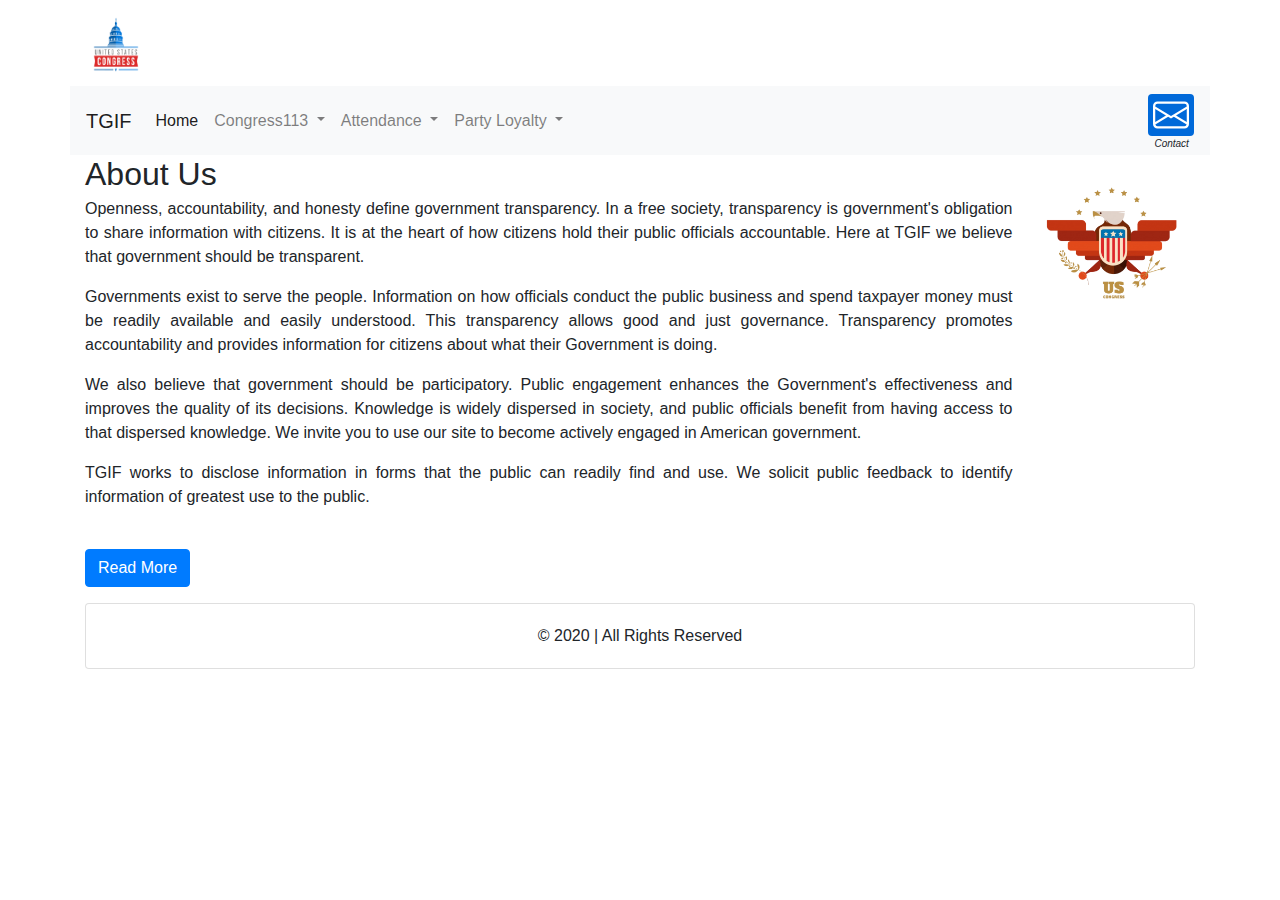
<file: index.html>
<!DOCTYPE html>
<html lang="en">

<head>
    <meta charset="UTF-8">
    <meta name="viewport" content="width=device-width, initial-scale=1.0">
    <title>TGIF | Home</title>
    <link rel="stylesheet" href="assets/css/bootstrap.min.css">
    <script src="assets/JQuery/jquery.js"></script>
    <script src="assets/js/popper.min.js"></script>
    <script src="assets/js/bootstrap.min.js"></script>
    <link rel="icon" href="assets/image/image02v2.png">
    <link rel="stylesheet" href="assets/css/style.css">
</head>

<body>
    <div class="container">
        <div class="row">
            <div class="col-12" style="padding:0%;">
                <nav class="navbar navbar-light">
                    <a class="navbar-brand" href="#">
                        <img src="assets/image/image02v2.png" width="60" height="60" alt="" loading="lazy">
                    </a>
                </nav>
            </div>
        </div>
        <div class="row">
            <div class="col-12" style="padding: 0%;">
                <nav class="navbar navbar-expand-lg navbar-light bg-light">
                    <a class="navbar-brand" href="index.html">TGIF</a>

                    <button class="navbar-toggler" type="button" data-toggle="collapse" data-target="#navbarNavDropdown"
                        aria-controls="navbarNavDropdown" aria-expanded="false" aria-label="Toggle navigation">
                        <span class="navbar-toggler-icon"></span>
                    </button>

                    <div class="collapse navbar-collapse" id="navbarNavDropdown">
                        <ul class="navbar-nav">
                            <li class="nav-item active">
                                <a class="nav-link" href="index.html">Home <span class="sr-only">(current)</span></a>
                            </li>
                            <li class="nav-item dropdown">
                                <a class="nav-link dropdown-toggle" href="#" id="navbarDropdownMenuLink" role="button"
                                    data-toggle="dropdown" aria-haspopup="true" aria-expanded="false">
                                    Congress113
                                </a>
                                <div class="dropdown-menu" aria-labelledby="navbarDropdownMenuLink">
                                    <a class="dropdown-item" href="pages/senate.html">Senate</a>
                                    <a class="dropdown-item" href="pages/house.html">House</a>
                                </div>
                            </li>
                            <li class="nav-item dropdown">
                                <a class="nav-link dropdown-toggle" href="#" id="navbarDropdownMenuLink" role="button"
                                    data-toggle="dropdown" aria-haspopup="true" aria-expanded="false">
                                    Attendance
                                </a>
                                <div class="dropdown-menu" aria-labelledby="navbarDropdownMenuLink">
                                    <a class="dropdown-item" href="pages/attendanceSenate.html">Senate</a>
                                    <a class="dropdown-item" href="pages/attendanceHouse.html">House</a>
                                </div>
                            </li>
                            <li class="nav-item dropdown">
                                <a class="nav-link dropdown-toggle" href="#" id="navbarDropdownMenuLink" role="button"
                                    data-toggle="dropdown" aria-haspopup="true" aria-expanded="false">
                                    Party Loyalty
                                </a>
                                <div class="dropdown-menu" aria-labelledby="navbarDropdownMenuLink">
                                    <a class="dropdown-item" href="pages/partyLoyaltySenate.html">Senate</a>
                                    <a class="dropdown-item" href="pages/partyLoyaltyHouse.html">House</a>
                                </div>
                            </li>
                        </ul>
                    </div>
                    <div id="email" style="position: relative; margin-bottom: -20PX;">
                        <!--<a href="mailto:ingo@tgif.net">ingo@tgif.net</a>-->
                        <a href="mailto:ingo@tgif.net" class="badge badge-info"><svg width="3em" height="3em"
                                viewBox="0 0 16 16" class="bi bi-envelope" fill="currentColor"
                                xmlns="http://www.w3.org/2000/svg">
                                <path fill-rule="evenodd"
                                    d="M0 4a2 2 0 0 1 2-2h12a2 2 0 0 1 2 2v8a2 2 0 0 1-2 2H2a2 2 0 0 1-2-2V4zm2-1a1 1 0 0 0-1 1v.217l7 4.2 7-4.2V4a1 1 0 0 0-1-1H2zm13 2.383l-4.758 2.855L15 11.114v-5.73zm-.034 6.878L9.271 8.82 8 9.583 6.728 8.82l-5.694 3.44A1 1 0 0 0 2 13h12a1 1 0 0 0 .966-.739zM1 11.114l4.758-2.876L1 5.383v5.73z" />
                            </svg></a>
                        <p><i>Contact</i></p>
                    </div>
                </nav>
            </div>

        </div>
    </div>
    <div class="container">
        <div class="media">
            <div class="media-body">
                <h2 class="mt-0 mb-1">About Us</h2>
                <p class="parrafo">Openness, accountability, and honesty define government transparency. In a free
                    society, transparency
                    is government's obligation to share information with citizens. It is at the heart of how citizens
                    hold their public officials accountable. Here at TGIF we believe that government should be
                    transparent.</p>
                <p class="parrafo">Governments exist to serve the people. Information on how officials conduct the public business and
                    spend taxpayer money must be readily available and easily understood. This transparency allows good
                    and just governance. Transparency promotes accountability and provides information for citizens
                    about what their Government is doing.</p>
                <p class="parrafo">We also believe that government should be participatory. Public engagement enhances the Government's
                    effectiveness and improves the quality of its decisions. Knowledge is widely dispersed in society,
                    and public officials benefit from having access to that dispersed knowledge. We invite you to use
                    our site to become actively engaged in American government.</p>
                <p class="parrafo">TGIF works to disclose information in forms that the public can readily find and use. We solicit
                    public feedback to identify information of greatest use to the public.</p>
                <p>
            </div>
            <img src="assets/image/image01v2.png" class="ml-3" alt="Congress113" style="width: 15%;">
        </div>
        <div class="collapse" id="collapseExample">
            <div class="card card-body">
                <h3>Background History of Government Transparency</h3>
                <p class="parrafo">In the West, the idea that government should be open to public scrutiny and susceptible to public
                    opinion dates back at least to the time of the Enlightenment, when many philosophes made an attack
                    on absolutist doctrine of state secrecy, a core part of their intellectual project. The passage of
                    formal legislative instruments to this end can also be traced to this time with Sweden, for example,
                    (which then included Finland as a Swedish-governed territory) enacting free press legislation as
                    part of its constitution (Freedom of the Press Act, 1766). This approach, and that of the
                    philosophes more broadly, is strongly related to recent historiography on the eighteenth-century
                    public sphere.</p>
                <p class="parrafo">Influenced by Enlightenment thought, the revolutions in America (1776) and France (1789), freedom of
                    the press enshrined provisions and requirements for public budgetary accounting and freedom of the
                    press in constitutional articles. In the nineteenth century, attempts by Metternichean statesmen to
                    row back on these measures were vigorously opposed by a number of eminent liberal politicians and
                    writers, Bentham, Mill and Acton prominent among the latter.</p>
                <p class="parrafo">Open government is widely seen to be a key hallmark of contemporary democratic practice and is often
                    linked to the passing of freedom of information legislation. Scandinavian countries claim to have
                    adopted the first freedom of information legislation, dating the origins of its modern provisions to
                    the eighteenth century and Finland continuing the presumption of openness after gaining independence
                    in 1917, passing its Act on Publicity of Official Documents in 1951 (superseded by new legislation
                    in 1999).</p>
                <p class="parrafo">The United States passed its Freedom of Information Act (FOIA) in 1966, FOIAs, Access to Information
                    Acts (AIAs) or equivalent laws were passed in Denmark and Norway in 1970.</p>
            </div>
        </div>
        <br>
        <p>
            <a class="btn btn-primary" data-toggle="collapse" href="#collapseExample" role="button"
                aria-expanded="false" id="buttonRead" aria-controls="collapseExample">
                Read More
            </a>
        </p>
        <div class="card text-center">
            <div class="card-body">
                <p class="card-text"> © 2020 | All Rights Reserved</p>
            </div>
        </div>
    </div>
    <script src="assets/js/main.js"></script>
    <script src="../assets/js/vue.js"></script>
</body>

</html>
</file>
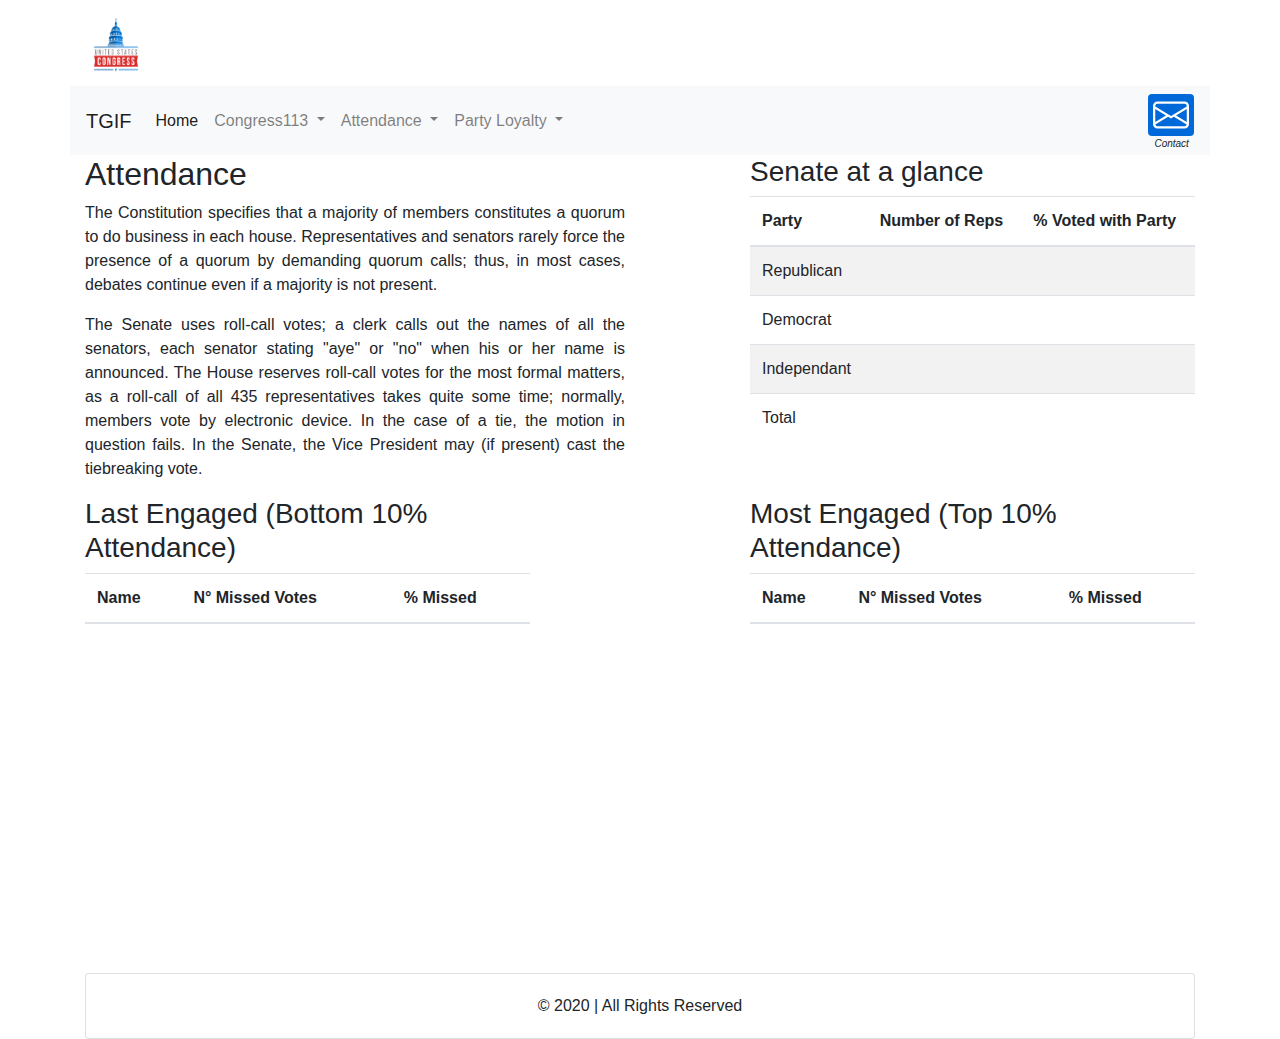
<file: pages/attendanceSenate.html>
<!DOCTYPE html>
<html lang="en">

<head>
  <meta charset="UTF-8">
  <meta name="viewport" content="width=device-width, initial-scale=1.0">
  <title>Attendance | Senate</title>
  <link rel="stylesheet" href="../assets/css/bootstrap.min.css">
  <script src="../assets/JQuery/jquery.js"></script>
  <script src="../assets/js/popper.min.js"></script>
  <script src="../assets/js/bootstrap.min.js"></script>
  <link rel="icon" href="../assets/image/image02v2.png">
  <link rel="stylesheet" href="../assets/css/style.css">
</head>

<body>
  <div class="container">
    <div class="row">
      <div class="col-12" style="padding:0%;">
        <nav class="navbar navbar-light">
          <a class="navbar-brand" href="#">
            <img src="../assets/image/image02v2.png" width="60" height="60" alt="" loading="lazy">
          </a>
        </nav>
      </div>
    </div>
    <div class="row">
      <div class="col-12" style="padding: 0%;">
        <nav class="navbar navbar-expand-lg navbar-light bg-light">
          <a class="navbar-brand" href="../index.html">TGIF</a>

          <button class="navbar-toggler" type="button" data-toggle="collapse" data-target="#navbarNavDropdown"
            aria-controls="navbarNavDropdown" aria-expanded="false" aria-label="Toggle navigation">
            <span class="navbar-toggler-icon"></span>
          </button>

          <div class="collapse navbar-collapse" id="navbarNavDropdown">
            <ul class="navbar-nav">
              <li class="nav-item active">
                <a class="nav-link" href="../index.html">Home <span class="sr-only">(current)</span></a>
              </li>
              <li class="nav-item dropdown">
                <a class="nav-link dropdown-toggle" href="#" id="navbarDropdownMenuLink" role="button"
                  data-toggle="dropdown" aria-haspopup="true" aria-expanded="false">
                  Congress113
                </a>
                <div class="dropdown-menu" aria-labelledby="navbarDropdownMenuLink">
                  <a class="dropdown-item" href="senate.html">Senate</a>
                  <a class="dropdown-item" href="house.html">House</a>
                </div>
              </li>
              <li class="nav-item dropdown">
                <a class="nav-link dropdown-toggle" href="#" id="navbarDropdownMenuLink" role="button"
                  data-toggle="dropdown" aria-haspopup="true" aria-expanded="false">
                  Attendance
                </a>
                <div class="dropdown-menu" aria-labelledby="navbarDropdownMenuLink">
                  <a class="dropdown-item" href="attendanceSenate.html">Senate</a>
                  <a class="dropdown-item" href="attendanceHouse.html">House</a>
                </div>
              </li>
              <li class="nav-item dropdown">
                <a class="nav-link dropdown-toggle" href="#" id="navbarDropdownMenuLink" role="button"
                  data-toggle="dropdown" aria-haspopup="true" aria-expanded="false">
                  Party Loyalty
                </a>
                <div class="dropdown-menu" aria-labelledby="navbarDropdownMenuLink">
                  <a class="dropdown-item" href="partyLoyaltySenate.html">Senate</a>
                  <a class="dropdown-item" href="partyLoyaltyHouse.html">House</a>
                </div>
              </li>
            </ul>
          </div>
          <div id="email" style="position: relative; margin-bottom: -20PX;">
            <!--<a href="mailto:ingo@tgif.net">ingo@tgif.net</a>-->
            <a href="mailto:ingo@tgif.net" class="badge badge-info"><svg width="3em" height="3em" viewBox="0 0 16 16"
                class="bi bi-envelope" fill="currentColor" xmlns="http://www.w3.org/2000/svg">
                <path fill-rule="evenodd"
                  d="M0 4a2 2 0 0 1 2-2h12a2 2 0 0 1 2 2v8a2 2 0 0 1-2 2H2a2 2 0 0 1-2-2V4zm2-1a1 1 0 0 0-1 1v.217l7 4.2 7-4.2V4a1 1 0 0 0-1-1H2zm13 2.383l-4.758 2.855L15 11.114v-5.73zm-.034 6.878L9.271 8.82 8 9.583 6.728 8.82l-5.694 3.44A1 1 0 0 0 2 13h12a1 1 0 0 0 .966-.739zM1 11.114l4.758-2.876L1 5.383v5.73z" />
              </svg></a>
            <p><i>Contact</i></p>
          </div>
        </nav>
      </div>
    </div>
    <div class="row">
      <div class="col-6">
        <h2>Attendance</h2>
        <p class="parrafo">The Constitution specifies that a majority of members constitutes a quorum to do business in
          each house.
          Representatives and senators rarely force the presence of a quorum by demanding quorum calls; thus, in most
          cases, debates continue even if a majority is not present.</p>
        <p class="parrafo">The Senate uses roll-call votes; a clerk calls out the names of all the senators, each
          senator stating "aye"
          or "no" when his or her name is announced. The House reserves roll-call votes for the most formal matters, as
          a roll-call of all 435 representatives takes quite some time; normally, members vote by electronic device. In
          the case of a tie, the motion in question fails. In the Senate, the Vice President may (if present) cast the
          tiebreaking vote.</p>
      </div>
      <div class="col-1"></div>
      <div class="col-5">
        <table id="table2" class="table table-striped">
          <thead>
            <tr>
              <h3>Senate at a glance</h3>
            </tr>
            <tr>
              <th>Party</th>
              <th>Number of Reps</th>
              <th>% Voted with Party</th>
            </tr>
          </thead>
          <tbody>
            <tr>
              <td>Republican</td>
              <td id="rast1n"></td>
              <td id="rast1v"></td>
            </tr>
            <tr>
              <td>Democrat</td>
              <td id="dast1n"></td>
              <td id="dast1v"></td>
            </tr>
            <tr>
              <td>Independant</td>
              <td id="iast1n"></td>
              <td id="iast1v"></td>
            </tr>
            <tr>
              <td>Total</td>
              <td id="tast1n"></td>
              <td id="tast1v"></td>
            </tr>
          </tbody>
        </table>
      </div>
    </div>
    <div class="row">
      <div class="col-5">
        <h3>Last Engaged (Bottom 10% Attendance)</h3>
        <div id="cuadro1">
          <table id="table2" class="table table-striped">
            <thead>
              <tr>
                <th>Name</th>
                <th>N° Missed Votes</th>
                <th>% Missed</th>
              </tr>
            </thead>
            <tbody id="ast1">

            </tbody>
          </table>
        </div>
      </div>
      <div class="col-2"></div>
      <div class="col-5">
        <h3>Most Engaged (Top 10% Attendance)</h3>
        <div id="cuadro1">
          <table id="table2" class="table table-striped">
            <thead>
              <tr>
                <th>Name</th>
                <th>N° Missed Votes</th>
                <th>% Missed</th>
              </tr>
            </thead>
            <tbody id="ast2">

            </tbody>
          </table>
        </div>
      </div>
    </div>
    <div class="card text-center">
      <div class="card-body">
        <p class="card-text"> © 2020 | All Rights Reserved</p>
      </div>
    </div>
  </div>
  <script src="../assets/js/main.js"></script>
  <script src="../assets/js/senate.js"></script>
  <script src="../assets/js/vue.js"></script>
  </script>
</body>

</html>
</file>
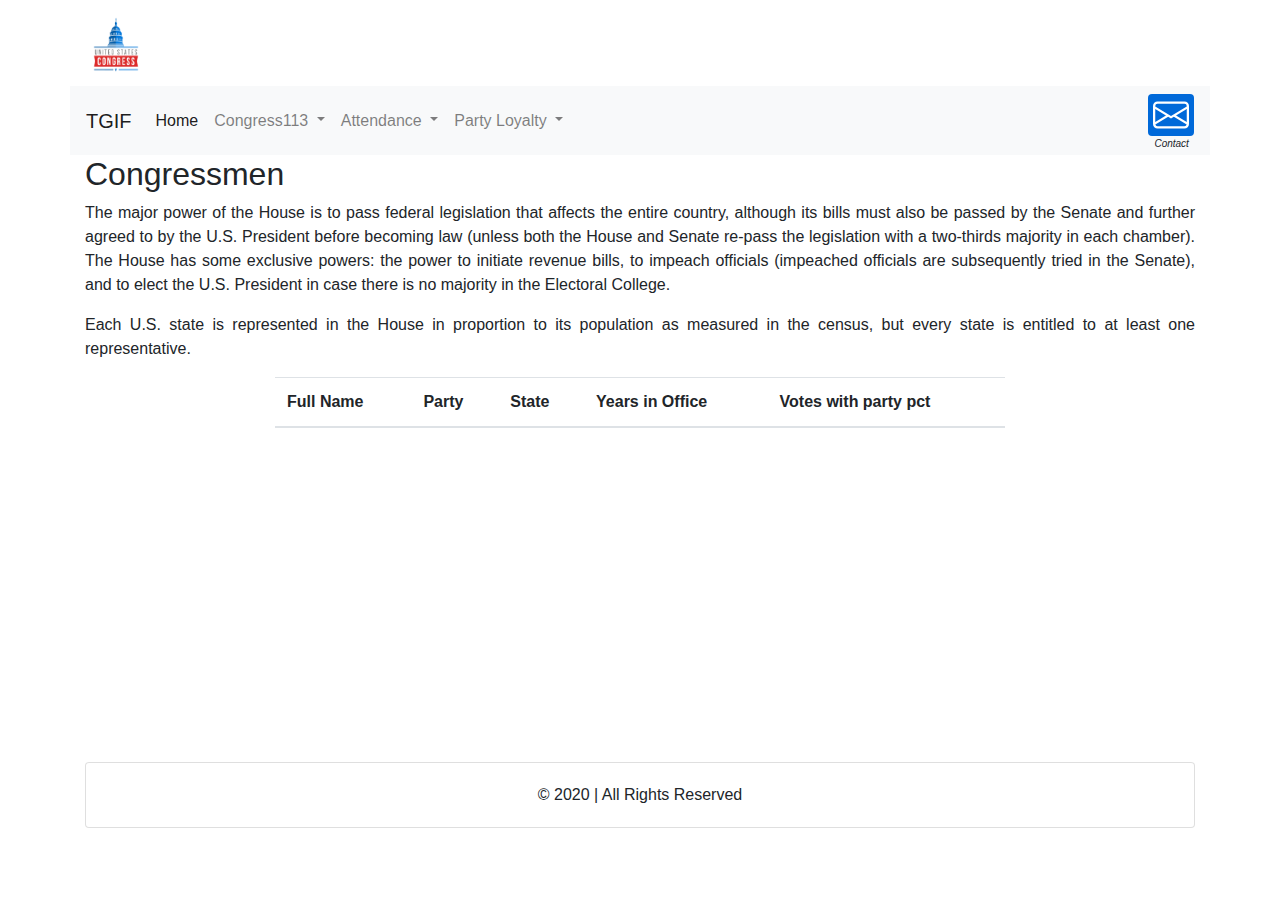
<file: pages/house.html>
<!DOCTYPE html>
<html lang="en">

<head>
  <meta charset="UTF-8">
  <meta name="viewport" content="width=device-width, initial-scale=1.0">
  <title>Congress 113 | House</title>
  <link rel="stylesheet" href="../assets/css/bootstrap.min.css">
  <script src="../assets/JQuery/jquery.js"></script>
  <script src="../assets/js/popper.min.js"></script>
  <script src="../assets/js/bootstrap.min.js"></script>
  <link rel="icon" href="../assets/image/image02v2.png">
  <link rel="stylesheet" href="../assets/css/style.css">
</head>

<body>
  <div class="container">
    <div class="row">
      <div class="col-12" style="padding:0%;">
        <nav class="navbar navbar-light">
          <a class="navbar-brand" href="#">
            <img src="../assets/image/image02v2.png" width="60" height="60" alt="" loading="lazy">
          </a>
        </nav>
      </div>
    </div>
    <div class="row">
      <div class="col-12" style="padding: 0%;">
        <nav class="navbar navbar-expand-lg navbar-light bg-light">
          <a class="navbar-brand" href="../index.html">TGIF</a>

          <button class="navbar-toggler" type="button" data-toggle="collapse" data-target="#navbarNavDropdown"
            aria-controls="navbarNavDropdown" aria-expanded="false" aria-label="Toggle navigation">
            <span class="navbar-toggler-icon"></span>
          </button>

          <div class="collapse navbar-collapse" id="navbarNavDropdown">
            <ul class="navbar-nav">
              <li class="nav-item active">
                <a class="nav-link" href="../index.html">Home <span class="sr-only">(current)</span></a>
              </li>
              <li class="nav-item dropdown">
                <a class="nav-link dropdown-toggle" href="#" id="navbarDropdownMenuLink" role="button"
                  data-toggle="dropdown" aria-haspopup="true" aria-expanded="false">
                  Congress113
                </a>
                <div class="dropdown-menu" aria-labelledby="navbarDropdownMenuLink">
                  <a class="dropdown-item" href="senate.html">Senate</a>
                  <a class="dropdown-item" href="house.html">House</a>
                </div>
              </li>
              <li class="nav-item dropdown">
                <a class="nav-link dropdown-toggle" href="#" id="navbarDropdownMenuLink" role="button"
                  data-toggle="dropdown" aria-haspopup="true" aria-expanded="false">
                  Attendance
                </a>
                <div class="dropdown-menu" aria-labelledby="navbarDropdownMenuLink">
                  <a class="dropdown-item" href="attendanceSenate.html">Senate</a>
                  <a class="dropdown-item" href="attendanceHouse.html">House</a>
                </div>
              </li>
              <li class="nav-item dropdown">
                <a class="nav-link dropdown-toggle" href="#" id="navbarDropdownMenuLink" role="button"
                  data-toggle="dropdown" aria-haspopup="true" aria-expanded="false">
                  Party Loyalty
                </a>
                <div class="dropdown-menu" aria-labelledby="navbarDropdownMenuLink">
                  <a class="dropdown-item" href="partyLoyaltySenate.html">Senate</a>
                  <a class="dropdown-item" href="partyLoyaltyHouse.html">House</a>
                </div>
              </li>
            </ul>
          </div>
          <div id="email" style="position: relative; margin-bottom: -20PX;">
            <!--<a href="mailto:ingo@tgif.net">ingo@tgif.net</a>-->
            <a href="mailto:ingo@tgif.net" class="badge badge-info"><svg width="3em" height="3em" viewBox="0 0 16 16"
                class="bi bi-envelope" fill="currentColor" xmlns="http://www.w3.org/2000/svg">
                <path fill-rule="evenodd"
                  d="M0 4a2 2 0 0 1 2-2h12a2 2 0 0 1 2 2v8a2 2 0 0 1-2 2H2a2 2 0 0 1-2-2V4zm2-1a1 1 0 0 0-1 1v.217l7 4.2 7-4.2V4a1 1 0 0 0-1-1H2zm13 2.383l-4.758 2.855L15 11.114v-5.73zm-.034 6.878L9.271 8.82 8 9.583 6.728 8.82l-5.694 3.44A1 1 0 0 0 2 13h12a1 1 0 0 0 .966-.739zM1 11.114l4.758-2.876L1 5.383v5.73z" />
              </svg></a>
            <p><i>Contact</i></p>
          </div>
        </nav>
      </div>
    </div>
    <div>
      <h2>Congressmen</h2>
      <p class="parrafo">The major power of the House is to pass federal legislation that affects the entire country,
        although its bills
        must also be passed by the Senate and further agreed to by the U.S. President before becoming law (unless both
        the House and Senate re-pass the legislation with a two-thirds majority in each chamber). The House has some
        exclusive powers: the power to initiate revenue bills, to impeach officials (impeached officials are
        subsequently tried in the Senate), and to elect the U.S. President in case there is no majority in the Electoral
        College.</p>
      <p class="parrafo">Each U.S. state is represented in the House in proportion to its population as measured in the
        census, but
        every state is entitled to at least one representative. </p>
      <div class="row">
        <div class="col-2"></div>
        <div class="col-8">
          <div id="cuadro2">
            <table class="table table-striped">
              <thead>
                <tr>
                  <th>Full Name</th>
                  <th>Party</th>
                  <th>State</th>
                  <th>Years in Office</th>
                  <th>Votes with party pct</th>
                </tr>
              </thead>
              <tbody id="tblHouse"></tbody>
            </table>
          </div>
        </div>
        <div class="col-2"></div>
      </div>
    </div>
    <div class="card text-center">
      <div class="card-body">
        <p class="card-text"> © 2020 | All Rights Reserved</p>
      </div>
    </div>
  </div>
  <script src="../assets/js/main.js"></script></script>
  <script src="../assets/js/house.js"></script>
  <script src="../assets/js/vue.js"></script>
</body>

</html>
</file>
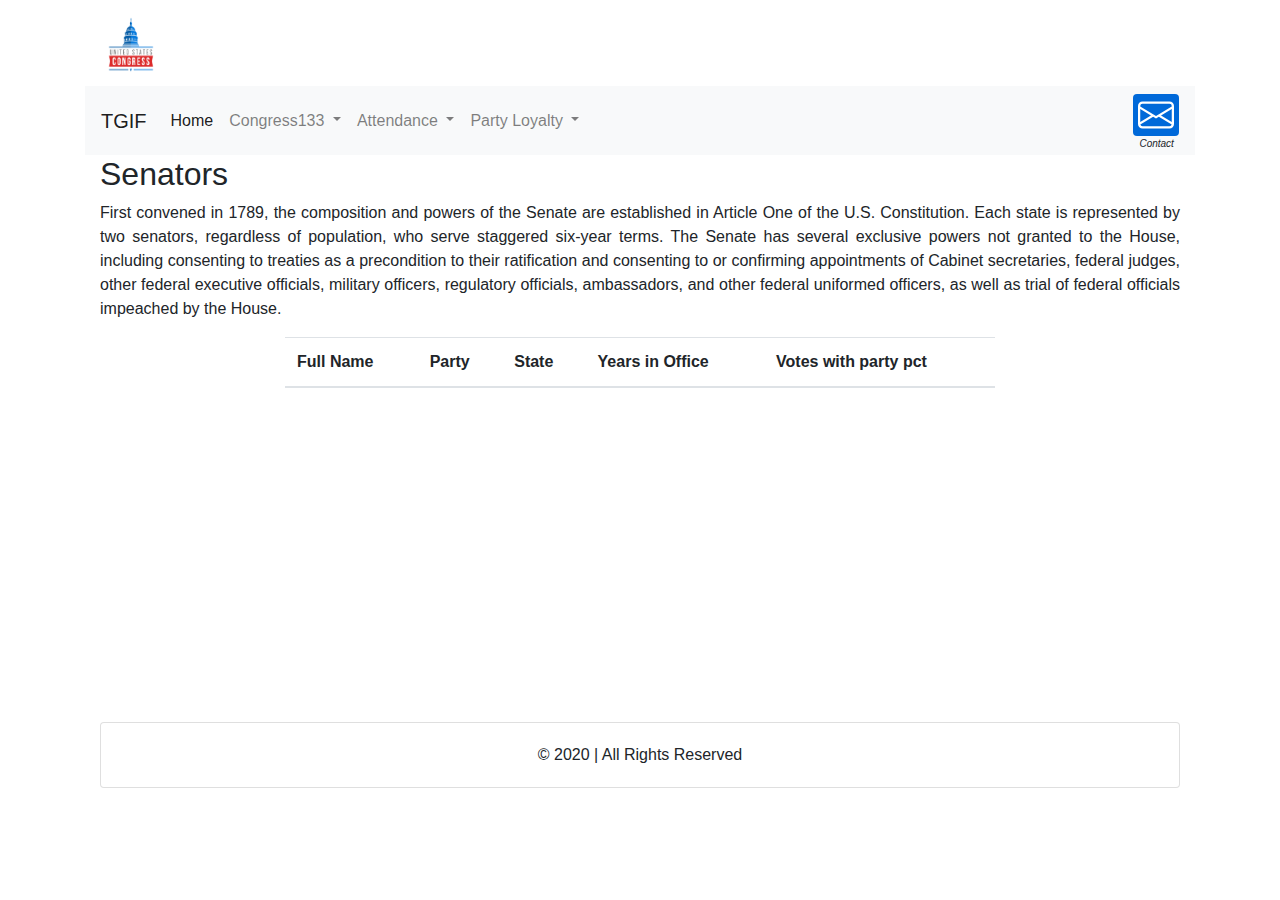
<file: pages/senate.html>
<!DOCTYPE html>
<html lang="en">

<head>
  <meta charset="UTF-8">
  <meta name="viewport" content="width=device-width, initial-scale=1.0">
  <title>Congress 113 | Senate</title>
  <link rel="stylesheet" href="../assets/css/bootstrap.min.css">
  <script src="../assets/JQuery/jquery.js"></script>
  <script src="../assets/js/popper.min.js"></script>
  <script src="../assets/js/bootstrap.min.js"></script>
  <link rel="icon" href="../assets/image/image02v2.png">
  <link rel="stylesheet" href="../assets/css/style.css">
</head>

<body>
  <div class="container">
    <div class="container">
      <div class="row">
        <div class="col-12" style="padding:0%;">
          <nav class="navbar navbar-light">
            <a class="navbar-brand" href="#">
              <img src="../assets/image/image02v2.png" width="60" height="60" alt="" loading="lazy">
            </a>
          </nav>
        </div>
      </div>
      <div class="row">
        <div class="col-12" style="padding: 0%;">
          <nav class="navbar navbar-expand-lg navbar-light bg-light">
            <a class="navbar-brand" href="../index.html">TGIF</a>

            <button class="navbar-toggler" type="button" data-toggle="collapse" data-target="#navbarNavDropdown"
              aria-controls="navbarNavDropdown" aria-expanded="false" aria-label="Toggle navigation">
              <span class="navbar-toggler-icon"></span>
            </button>

            <div class="collapse navbar-collapse" id="navbarNavDropdown">
              <ul class="navbar-nav">
                <li class="nav-item active">
                  <a class="nav-link" href="../index.html">Home <span class="sr-only">(current)</span></a>
                </li>
                <li class="nav-item dropdown">
                  <a class="nav-link dropdown-toggle" href="#" id="navbarDropdownMenuLink" role="button"
                    data-toggle="dropdown" aria-haspopup="true" aria-expanded="false">
                    Congress133
                  </a>
                  <div class="dropdown-menu" aria-labelledby="navbarDropdownMenuLink">
                    <a class="dropdown-item" href="senate.html">Senate</a>
                    <a class="dropdown-item" href="house.html">House</a>
                  </div>
                </li>
                <li class="nav-item dropdown">
                  <a class="nav-link dropdown-toggle" href="#" id="navbarDropdownMenuLink" role="button"
                    data-toggle="dropdown" aria-haspopup="true" aria-expanded="false">
                    Attendance
                  </a>
                  <div class="dropdown-menu" aria-labelledby="navbarDropdownMenuLink">
                    <a class="dropdown-item" href="attendanceSenate.html">Senate</a>
                    <a class="dropdown-item" href="attendanceHouse.html">House</a>
                  </div>
                </li>
                <li class="nav-item dropdown">
                  <a class="nav-link dropdown-toggle" href="#" id="navbarDropdownMenuLink" role="button"
                    data-toggle="dropdown" aria-haspopup="true" aria-expanded="false">
                    Party Loyalty
                  </a>
                  <div class="dropdown-menu" aria-labelledby="navbarDropdownMenuLink">
                    <a class="dropdown-item" href="partyLoyaltySenate.html">Senate</a>
                    <a class="dropdown-item" href="partyLoyaltyHouse.html">House</a>
                  </div>
                </li>
              </ul>
            </div>
            <div id="email" style="position: relative; margin-bottom: -20PX;">
              <!--<a href="mailto:ingo@tgif.net">ingo@tgif.net</a>-->
              <a href="mailto:ingo@tgif.net" class="badge badge-info"><svg width="3em" height="3em" viewBox="0 0 16 16"
                  class="bi bi-envelope" fill="currentColor" xmlns="http://www.w3.org/2000/svg">
                  <path fill-rule="evenodd"
                    d="M0 4a2 2 0 0 1 2-2h12a2 2 0 0 1 2 2v8a2 2 0 0 1-2 2H2a2 2 0 0 1-2-2V4zm2-1a1 1 0 0 0-1 1v.217l7 4.2 7-4.2V4a1 1 0 0 0-1-1H2zm13 2.383l-4.758 2.855L15 11.114v-5.73zm-.034 6.878L9.271 8.82 8 9.583 6.728 8.82l-5.694 3.44A1 1 0 0 0 2 13h12a1 1 0 0 0 .966-.739zM1 11.114l4.758-2.876L1 5.383v5.73z" />
                </svg></a>
              <p><i>Contact</i></p>
            </div>
          </nav>
        </div>
      </div>
      <div>
        <h2>Senators</h2>
        <p class="parrafo">First convened in 1789, the composition and powers of the Senate are established in Article One of the U.S.
          Constitution. Each state is represented by two senators, regardless of population, who serve staggered
          six-year
          terms. The Senate has several exclusive powers not granted to the House, including consenting to treaties as a
          precondition to their ratification and consenting to or confirming appointments of Cabinet secretaries,
          federal
          judges, other federal executive officials, military officers, regulatory officials, ambassadors, and other
          federal uniformed officers, as well as trial of federal officials impeached by the House.</p>
        <div class="row">
          <div class="col-2"></div>
          <div class="col-8">
            <div id="cuadro2">
            <table class="table table-striped">
              <thead>
                <tr>
                  <th>Full Name</th>
                  <th >Party</th>
                  <th >State</th>
                  <th >Years in Office</th>
                  <th>Votes with party pct</th>
                </tr>
              </thead>
              <tbody id="tblSenate"></tbody>
            </table>
            </div>
          </div>
          <div class="col-2"></div>
        </div>
      </div>
      <div class="card text-center">
        <div class="card-body">
          <p class="card-text"> © 2020 | All Rights Reserved</p>
        </div>
      </div>
    </div>
    <script src="../assets/js/main.js"></script>
    <script src="../assets/js/senate.js"></script>
    <script src="../assets/js/vue.js"></script>
</body>

</html>
</file>
<file: assets/css/style.css>
.parrafo{
    text-align: justify;
}
#email a{
    background: #0069d9;
}
#email p{
    font-size: 10px;
    padding-left: 6px;
}
#email a:hover{
    background: rgba(196, 54, 19, 0.865);
    transition: 0.3s;
}
td{
    text-align: center;
}
td:first-child{
    text-align: left;
}
#cuadro1{
    width: 100%;
    height: 400px;
    overflow-y: scroll;
}
#cuadro2{
    width: 100%;
    height: 385px;
    overflow-y: scroll;
}
#table2 td:nth-child(2),td:nth-child(3){
    text-align: center;
}
footer p{
    margin-top: auto !important;
}
</file>
